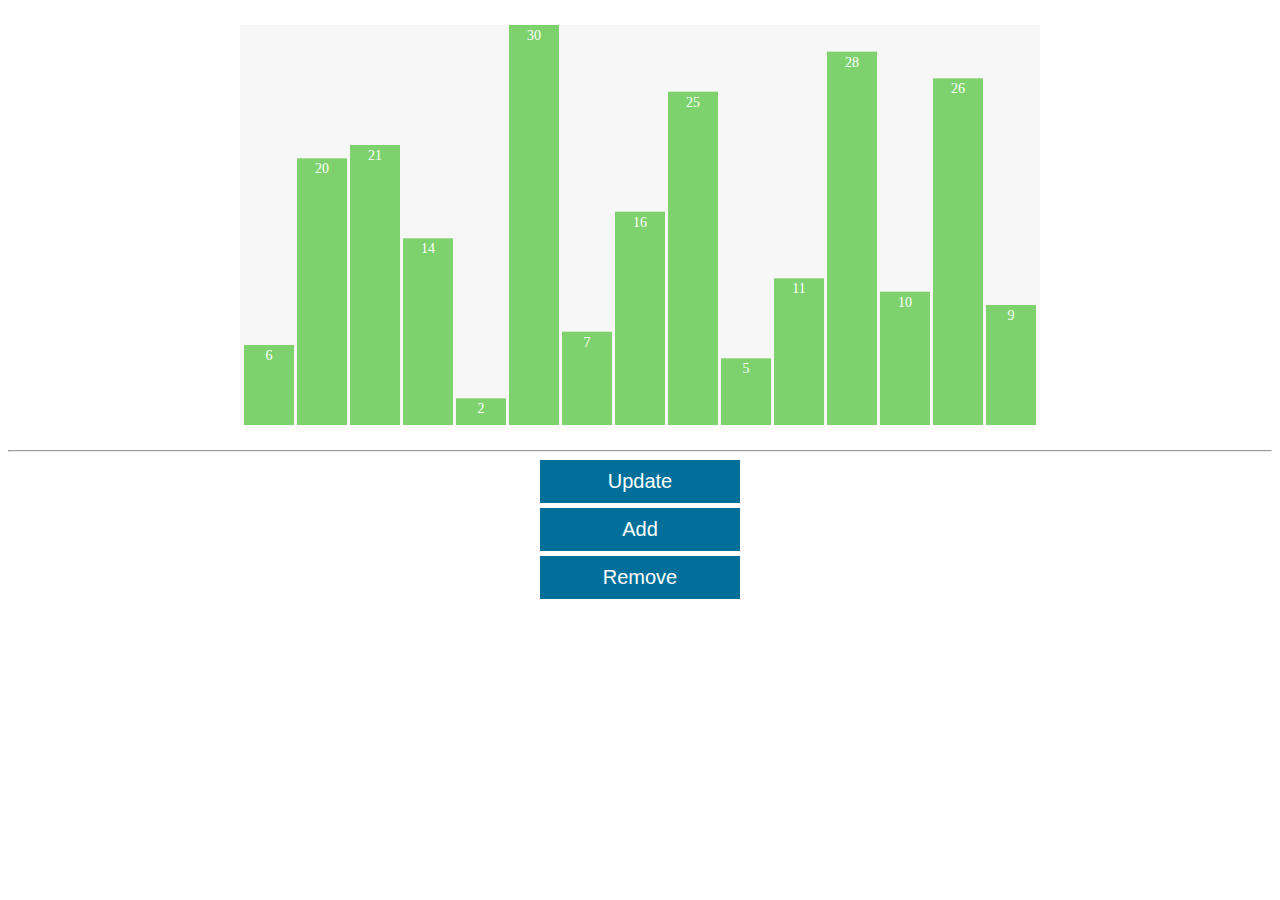
<file: bar-chart-2.0/index.html>
<!doctype html>
<html lang="en">
<head>
    <meta charset="UTF-8">
    <title>Bar Chart</title>
    <link rel="stylesheet" type="text/css" href="style.css">
</head>
<body>
<div id="chart">
</div>
<hr>
<button type="button" class="update">Update</button>
<button type="button" class="add">Add</button>
<button type="button" class="remove">Remove</button>

<script src="d3/d3.js"></script>
<script src="app.js"></script>
</body>
</html>
</file>
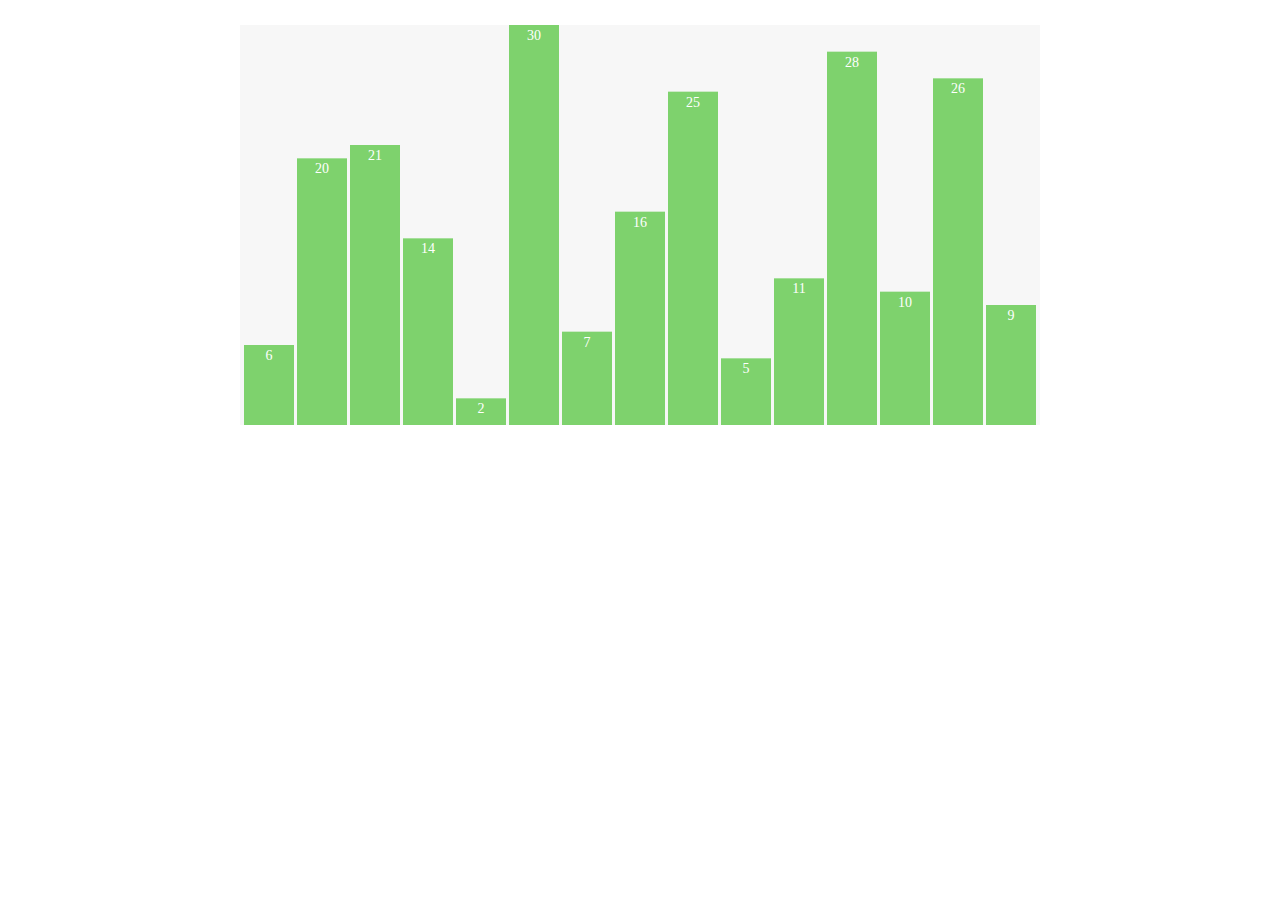
<file: bar-chart-3.0/index.html>
<!doctype html>
<html lang="en">
<head>
    <meta charset="UTF-8">
    <title>Bar Chart</title>
    <link rel="stylesheet" type="text/css" href="style.css">
</head>
<body>
<div id="chart">
</div>

<script src="d3/d3.js"></script>
<script src="app.js"></script>
</body>
</html>
</file>
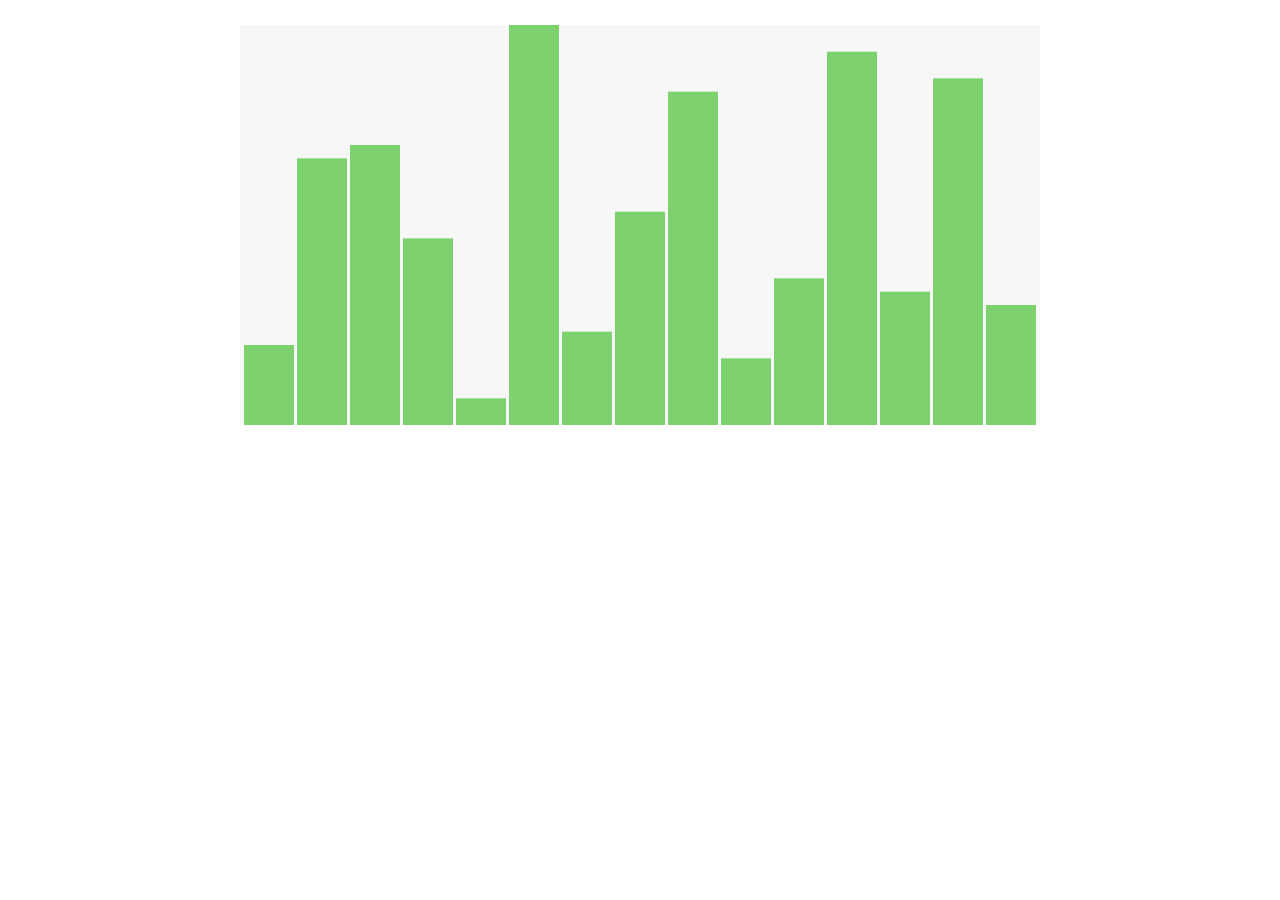
<file: bar-chart-tooltip/index.html>
<!doctype html>
<html lang="en">
<head>
    <meta charset="UTF-8">
    <title>Bar Chart</title>
    <link rel="stylesheet" type="text/css" href="style.css">
</head>
<body>
<div id="chart">
    <div id="tooltip"></div>
</div>

<script src="d3/d3.js"></script>
<script src="app.js"></script>
</body>
</html>
</file>
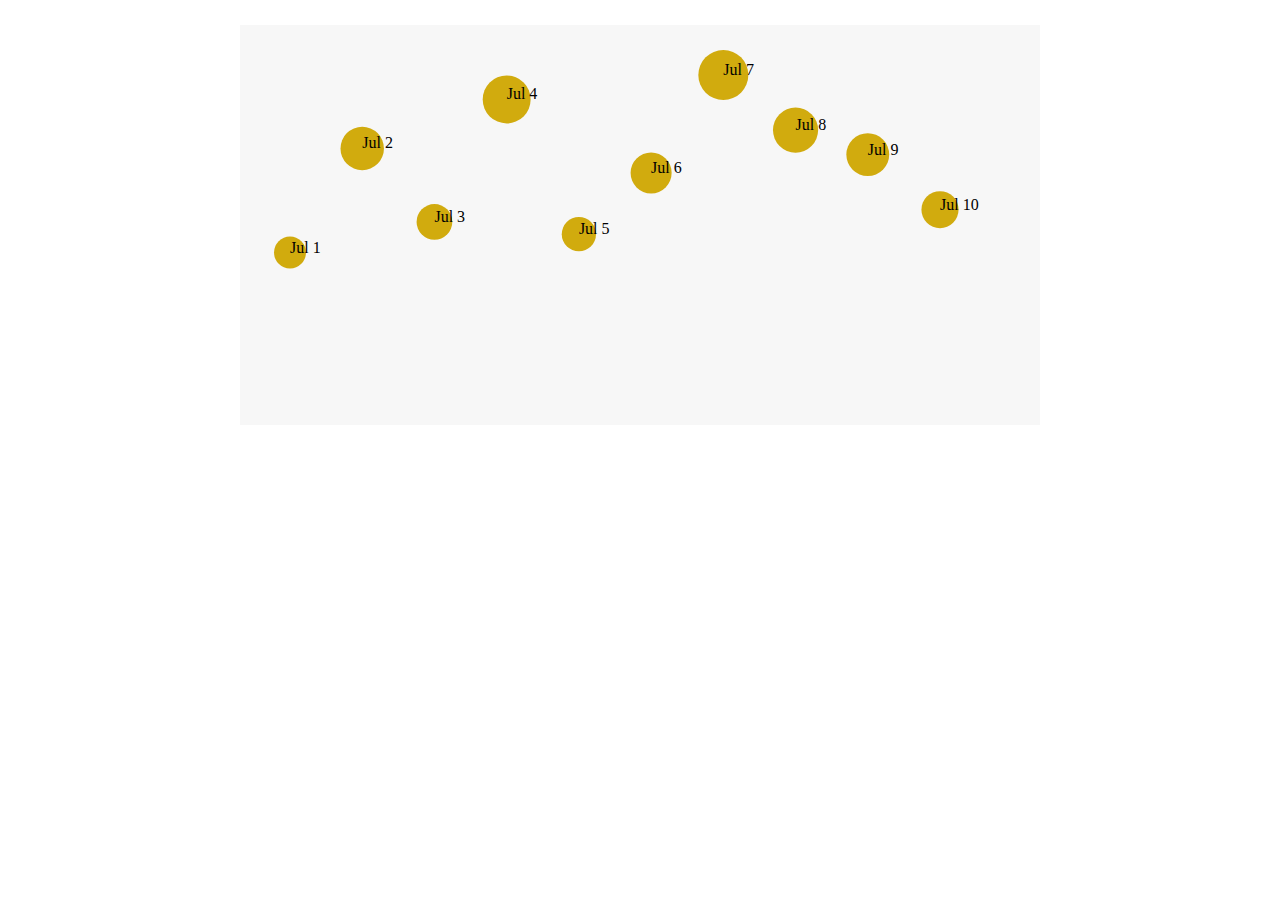
<file: date-scatter-plot/index.html>
<!doctype html>
<html lang="en">
<head>
    <meta charset="UTF-8">
    <title>Scatter Plot</title>
    <link rel="stylesheet" type="text/css" href="style.css">
</head>
<body>
<div id="chart">
</div>

<script src="d3/d3.js"></script>
<script src="app.js"></script>
</body>
</html>
</file>
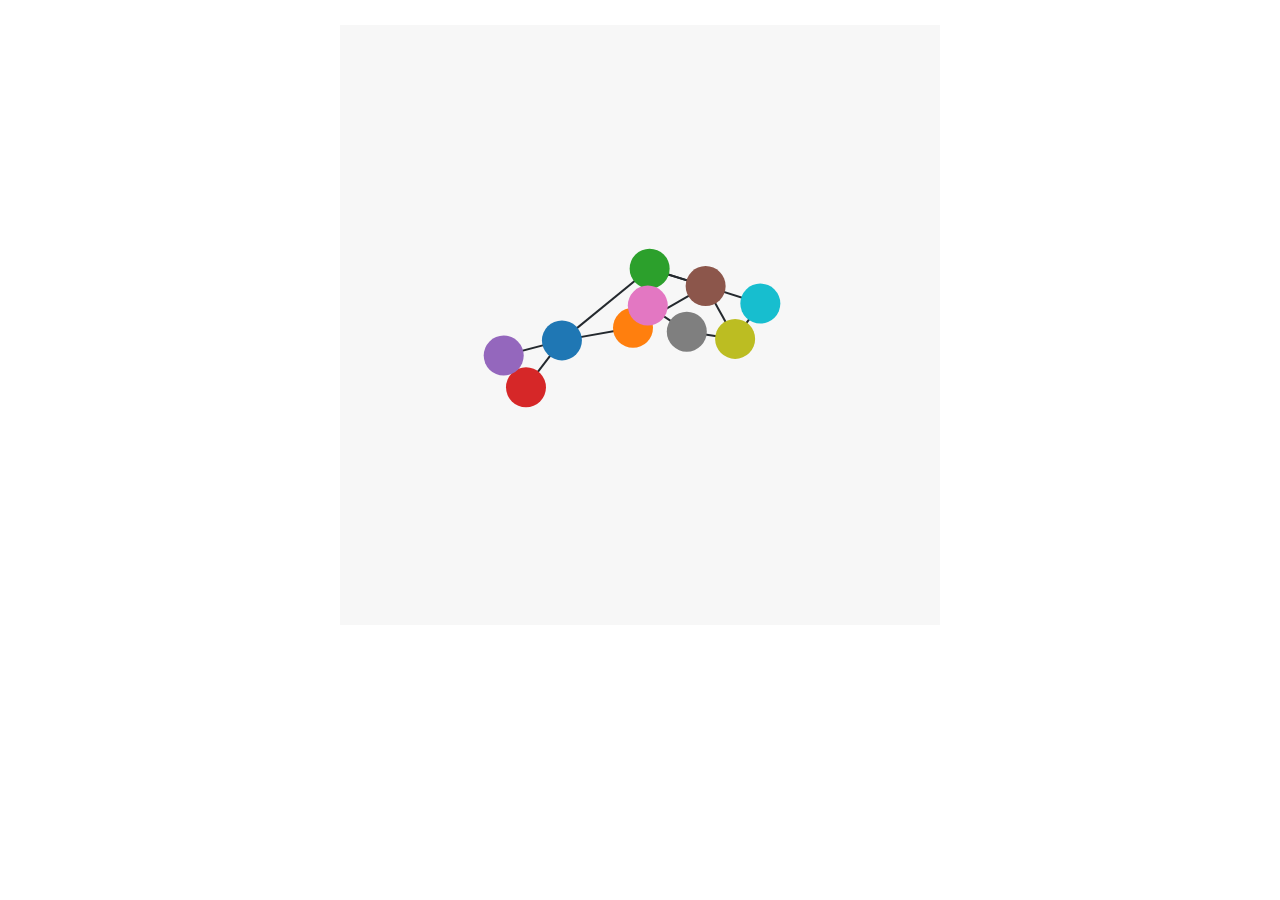
<file: force-layout/index.html>
<!doctype html>
<html lang="en">
<head>
    <meta charset="UTF-8">
    <title>D3 Force Layout</title>
    <link rel="stylesheet" type="text/css" href="style.css">
</head>
<body>
<div id="chart">
</div>

<script src="d3/d3.js"></script>
<script src="app.js"></script>
</body>
</html>
</file>
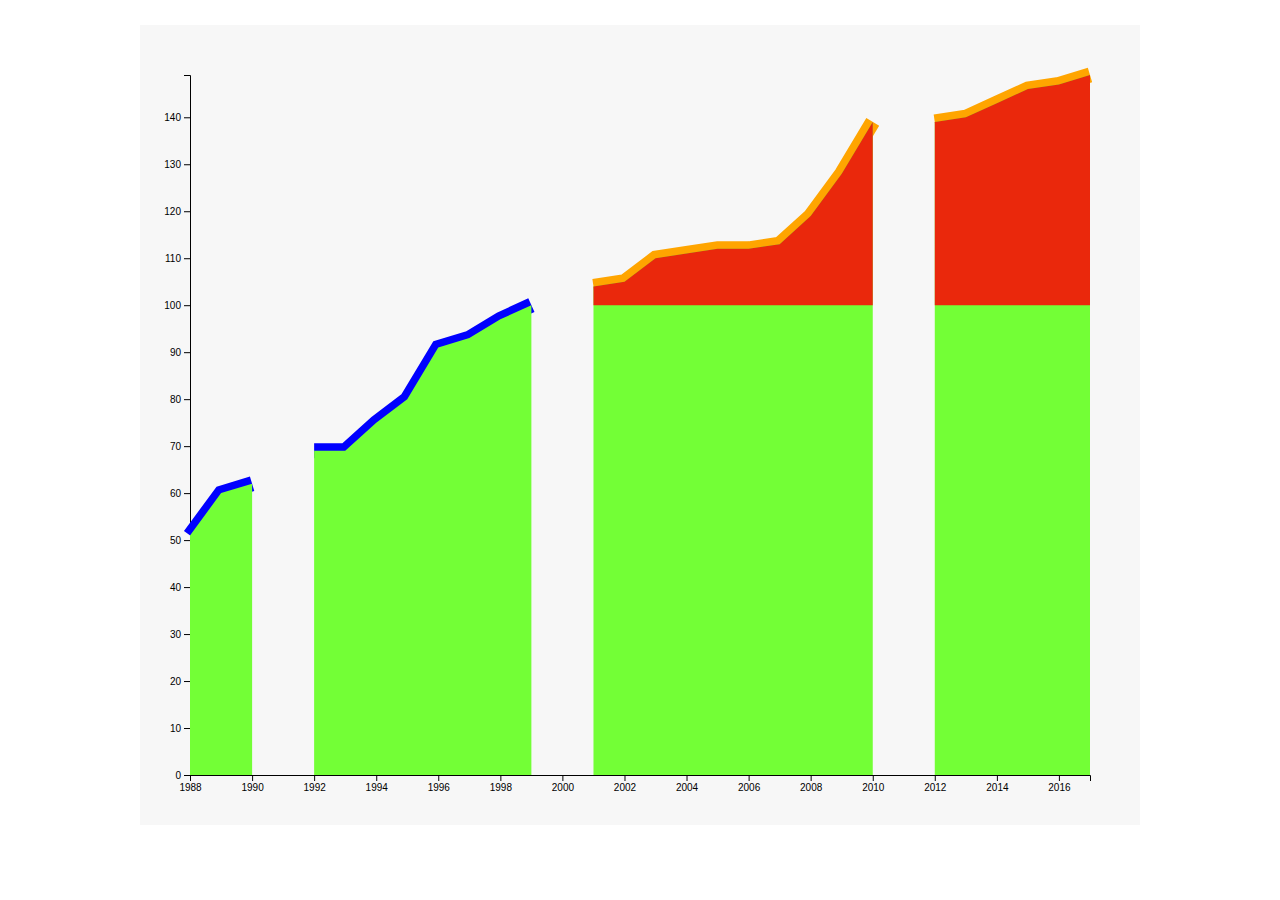
<file: line-chart/index.html>
<!doctype html>
<html lang="en">
<head>
    <meta charset="UTF-8">
    <title>D3 Line Chart</title>
    <link rel="stylesheet" type="text/css" href="style.css">
</head>
<body>
<div id="chart">
</div>

<script src="d3/d3.js"></script>
<script src="app.js"></script>
</body>
</html>
</file>
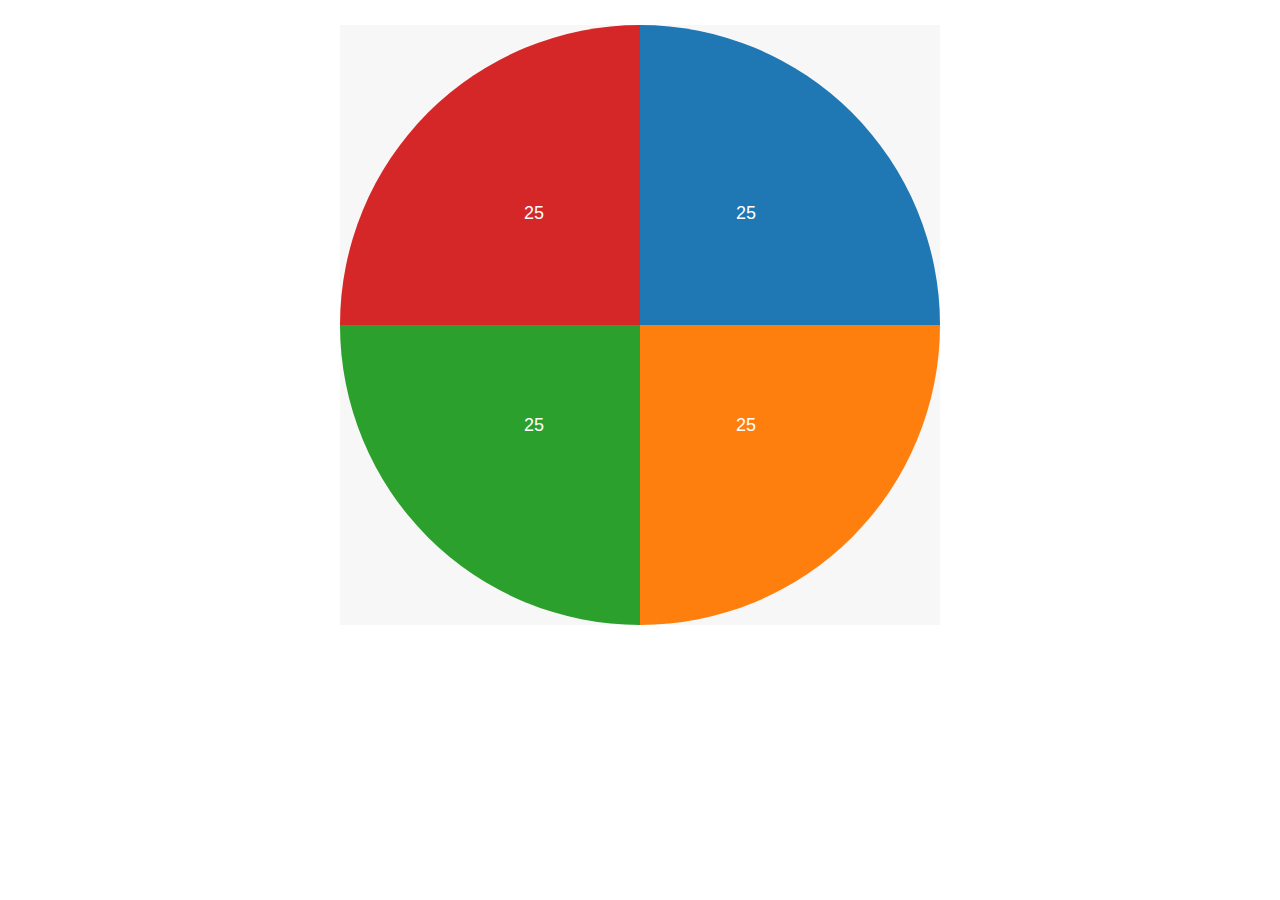
<file: pie-chart/index.html>
<!doctype html>
<html lang="en">
<head>
    <meta charset="UTF-8">
    <title>D3 Pie Chart</title>
    <link rel="stylesheet" type="text/css" href="style.css">
</head>
<body>
<div id="chart">
</div>

<script src="d3/d3.js"></script>
<script src="app.js"></script>
</body>
</html>
</file>
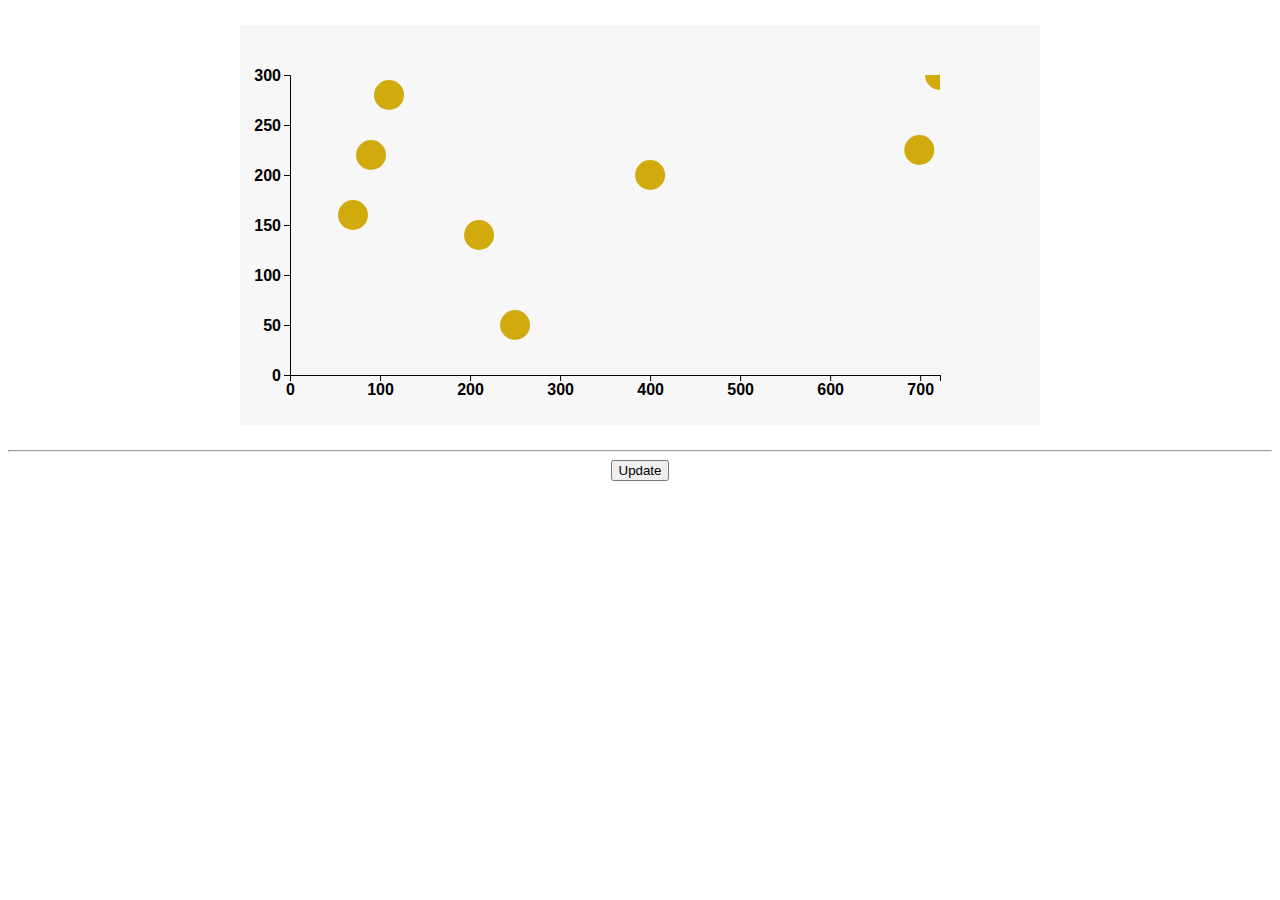
<file: scatter-plot-2.0/index.html>
<!doctype html>
<html lang="en">
<head>
    <meta charset="UTF-8">
    <title>Scatter Plot</title>
    <link rel="stylesheet" type="text/css" href="style.css">
</head>
<body>
<div id="chart"></div>
<hr>
<button>Update</button>

<script src="d3/d3.js"></script>
<script src="app.js"></script>
</body>
</html>
</file>
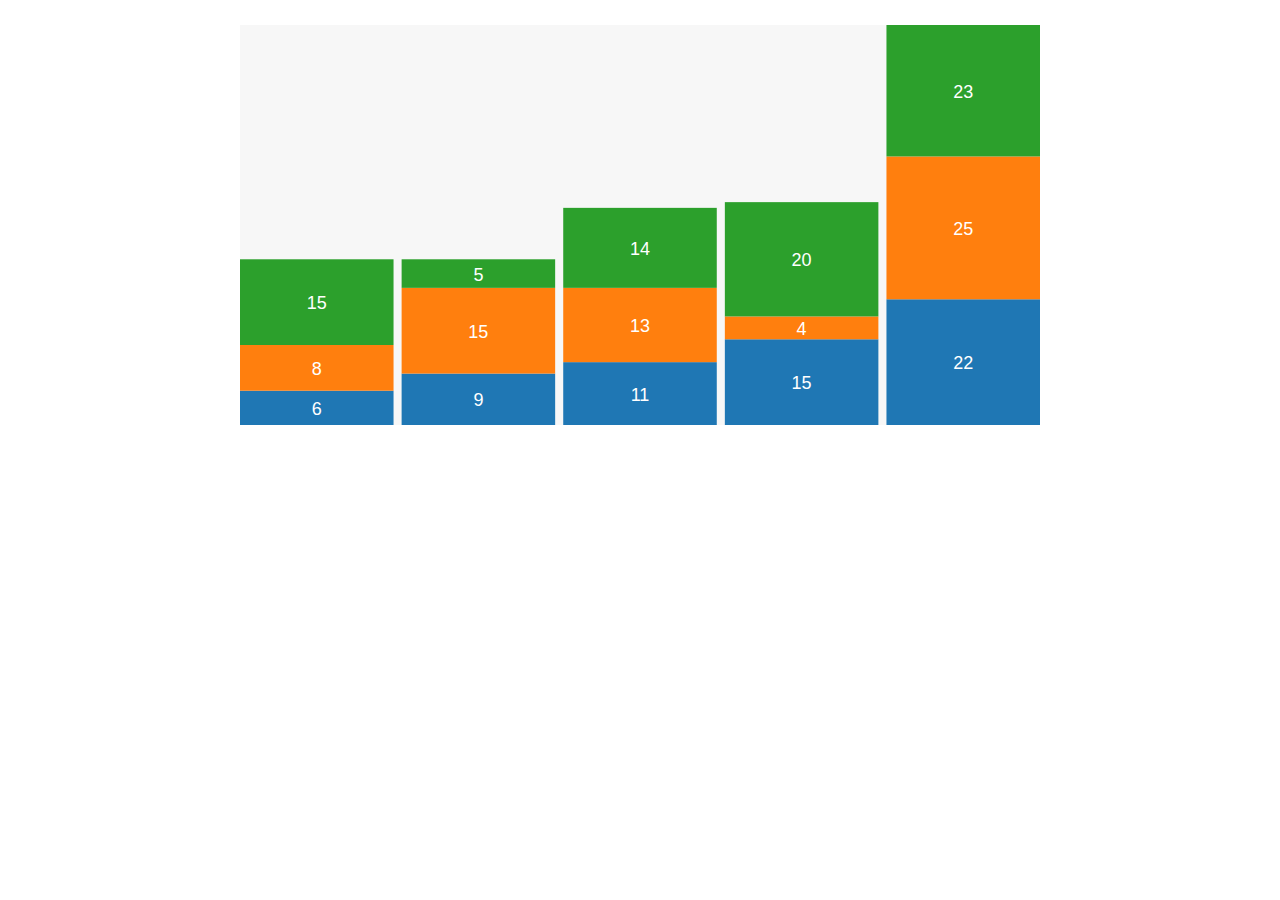
<file: stacked-bar-chart/index.html>
<!doctype html>
<html lang="en">
<head>
    <meta charset="UTF-8">
    <title>D3 Stacked Bar Chart</title>
    <link rel="stylesheet" type="text/css" href="style.css">
</head>
<body>
<div id="chart">
</div>

<script src="d3/d3.js"></script>
<script src="app.js"></script>
</body>
</html>
</file>
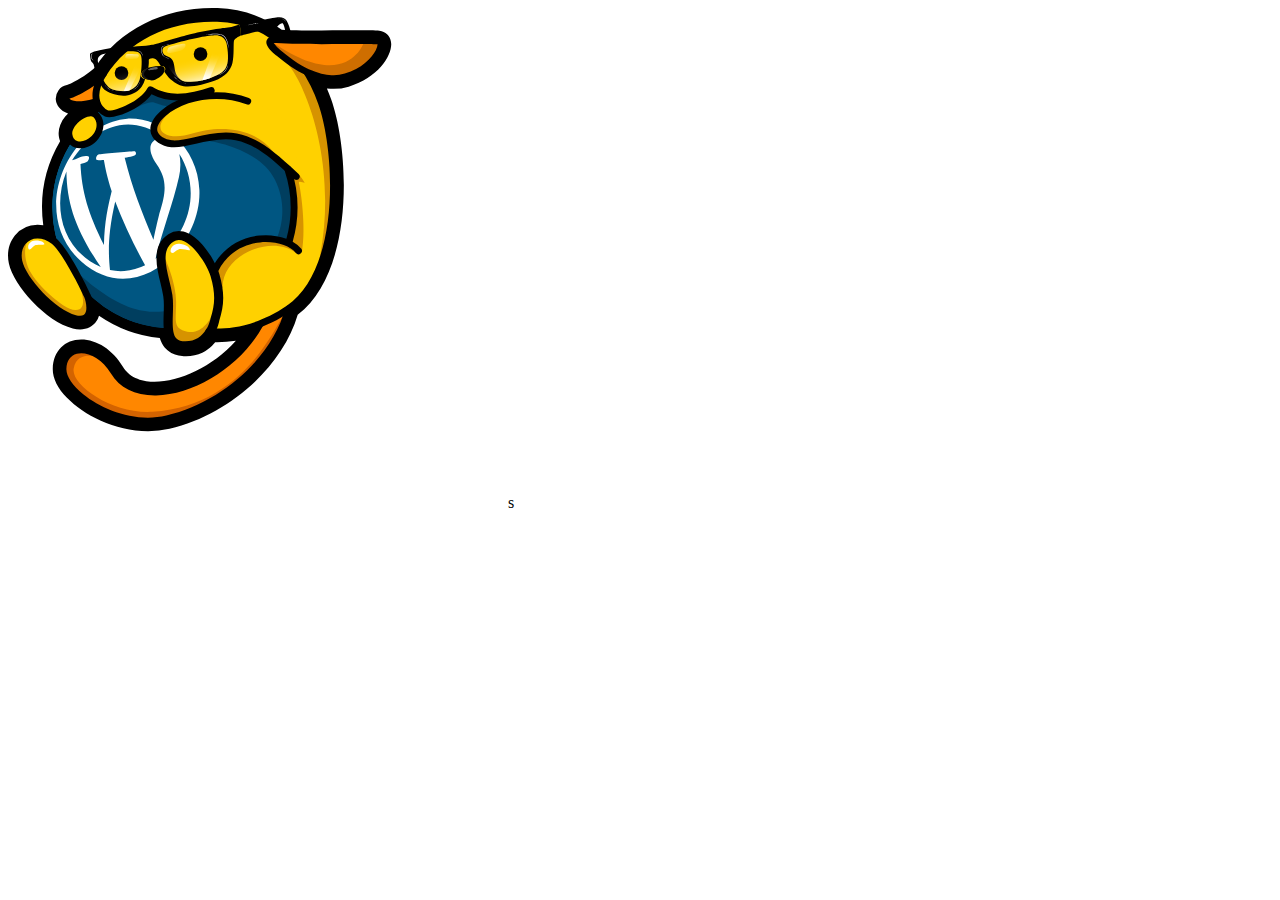
<file: svg-examples/index.html>
<!doctype html>
<html lang="en">
<head>
    <meta charset="UTF-8">
    <title>SVG Examples</title>
</head>
<body>

<svg width="500" height="500">
    <!-- Rectangle -->
    <!-- <rect width="100" height="100"
          fill="#aabb22"
          stroke="#11aacc" stroke-width="10"
          x="5" y="5">
    </rect> -->

    <!-- Circles,ellipses, lines -->
    <!-- <circle r="100"
            cx="105" cy="105"
            fill="#aabb22"
            stroke="#bbbaaa" stroke-width="10">
    </circle>
    <ellipse rx="200" ry="100"
        cx="205" cy="105"
        fill="#3322bb"
        stroke="#aaf2bb" stroke-width="10">
    </ellipse>
    <line x1="25" y1="25"
          x2="200" y2="200"
          stroke="#44f2fb" stroke-width="10">
    </line> -->

    <!-- Polygons and Polylines -->
    <!-- <polygon points="150,10 450,300 90,300 330,25"
             fill="#336633"
             stroke="#144223" stroke-width="10">
    </polygon>
    <polyline points="150,10 450,300 90,300 330,25"
              fill="none"
              stroke="#111111" stroke-width="10">
    </polyline> -->

    <!-- Paths -->
    <!-- <path d="M100,100 L250,100 L300,300"
          fill="none" stroke="#000" stroke-width="10">
    </path>
    <path d="m100,100 l250,100 l300,300"
          fill="none" stroke="#aaa" stroke-width="10">
    </path> -->

    <!-- Visualising Quadratic curve -->
    <!-- <path d="M10,10 L250,100 L300,300 Q200,400 100,200"
          fill="none" stroke="#000" stroke-width="10">
    </path>
    <circle r="15" cx="200" cy="400"
            fill="none"
            stroke="#cc123a" stroke-width="5">
    </circle>
    <circle r="15" cx="100" cy="200"
            fill="none"
            stroke="#cc123a" stroke-width="5">
    </circle>
    <circle r="15" cx="300" cy="300"
            fill="none"
            stroke="#cc123a" stroke-width="5">
    </circle>
    <polyline points="300,300 200,400 100,200"
              fill="none"
              stroke="#aaaa11" stroke-width="8"></polyline>
    <line x1="100" y1="200" x2="300" y2="300"
          stroke="#cccc11" stroke-width="8">
    </line> -->

    <!-- Text -->
    <!-- <a xlink:href="https://google.com" target="_blank">
        <text x="100" y="100" fill="red" font-size="30">
            Some Text
            <tspan x="130" y="130">Some Text</tspan>
        </text>
    </a> -->

    <!-- Definitions and Groups -->
    <!-- <defs>
        <g id="square">
            <rect width="100" height="100"></rect>
            <rect width="100" height="100"
                  x="100" y="0" fill="blue"></rect>
        </g>
    </defs>

    <use xlink:href="#square" x="100" y="100"></use>
    <use xlink:href="#square" x="250" y="400"></use> -->

    <!-- Text Paths -->
    <!-- <defs>
        <path id="custom_text_path" d="M50,50 Q50,200 200,150"></path>
    </defs>

    <text x="200" y="100" fill="#111" font-size="30">
        Hello World!
        <textPath xlink:href="#custom_text_path">
            Hello World!
        </textPath>
    </text> -->

    <!-- Clip Paths -->
    <!-- <defs>
        <clipPath id="custom_clip_path">
            <rect x="250" y="250" width="200" height="200"></rect>
            <circle r="50" cx="200" cy="200"></circle>
        </clipPath>
    </defs>

    <circle r="200" cx="250" cy="250"
            fill="blue" clip-path="url(#custom_clip_path)"></circle>

    <rect x="250" y="250" width="200" height="200"
          fill="none" stroke="red" stroke-width="5"></rect>
    <circle r="50" cx="200" cy="200"
            fill="none" stroke="red" stroke-width="5"></circle>
    <circle r="200" cx="250" cy="250"
            fill="none" stroke="green" stroke-width="5"></circle> -->

    <!-- Wapuu -->
    <defs>
        <style>
            .cls-1 {
                isolation: isolate;
            }

            .cls-10, .cls-11, .cls-12, .cls-13, .cls-14, .cls-15, .cls-16, .cls-17, .cls-18, .cls-19, .cls-2, .cls-3, .cls-4, .cls-5, .cls-6, .cls-7, .cls-8, .cls-9 {
                fill-rule: evenodd;
            }

            .cls-3 {
                fill: #00709b;
            }

            .cls-4 {
                fill: #005682;
            }

            .cls-5 {
                fill: #003e5f;
            }

            .cls-6 {
                fill: #fff;
            }

            .cls-7 {
                fill: #ff8700;
            }

            .cls-8 {
                fill: #d36300;
            }

            .cls-9 {
                fill: #ce6e00;
            }

            .cls-10 {
                fill: #ffd100;
            }

            .cls-11 {
                fill: #d69300;
            }

            .cls-12 {
                fill: #1a1a1a;
            }

            .cls-13, .cls-15, .cls-16, .cls-17, .cls-18, .cls-19 {
                mix-blend-mode: screen;
            }

            .cls-13 {
                fill: url(#New_Gradient_Swatch_1);
            }

            .cls-14 {
                fill: #666;
            }

            .cls-15 {
                fill: url(#New_Gradient_Swatch_1-2);
            }

            .cls-16 {
                fill: url(#New_Gradient_Swatch_1-3);
            }

            .cls-17 {
                fill: url(#New_Gradient_Swatch_1-4);
            }

            .cls-18 {
                fill: url(#New_Gradient_Swatch_1-5);
            }

            .cls-19 {
                fill: url(#linear-gradient);
            }
        </style>
        <linearGradient id="New_Gradient_Swatch_1" x1="180.96" y1="55.75" x2="186.3" y2="69.58"
                        gradientUnits="userSpaceOnUse">
            <stop offset="0" stop-color="#fff"/>
            <stop offset="1" stop-color="#231f20" stop-opacity="0"/>
        </linearGradient>
        <linearGradient id="New_Gradient_Swatch_1-2" x1="132.07" y1="107.47" x2="145.24" y2="80.13"
                        xlink:href="#New_Gradient_Swatch_1"/>
        <linearGradient id="New_Gradient_Swatch_1-3" x1="139.12" y1="66.2" x2="139.45" y2="76.04"
                        xlink:href="#New_Gradient_Swatch_1"/>
        <linearGradient id="New_Gradient_Swatch_1-4" x1="214.5" y1="93.86" x2="223.67" y2="68.36"
                        xlink:href="#New_Gradient_Swatch_1"/>
        <linearGradient id="New_Gradient_Swatch_1-5" x1="210.59" y1="99.47" x2="204.25" y2="72.47"
                        xlink:href="#New_Gradient_Swatch_1"/>
        <linearGradient id="linear-gradient" x1="135.92" y1="112.83" x2="129.59" y2="85.83"
                        xlink:href="#New_Gradient_Swatch_1"/>
    </defs>
    <g class="cls-1">
        <g id="Layer_1" data-name="Layer 1">
            <path class="cls-2"
                  d="M388.87,45.66c-2.37-.59-6.23-.87-21.78-.87-5,0-10.73,0-16.8.06-6.85,0-14.16.07-21.46.07-11.73,0-28.16-.08-39.85-.75-18.72-13.61-40.3-20.88-64.17-21.6C173.07,21,127.28,43.34,102.48,81.78c-8.38,8-24.15,16.83-28.41,17.78a13.69,13.69,0,0,0-11,14.88c.56,5.07,4.17,10.77,12.21,13.42-.93.91-1.81,1.87-2.64,2.87-5.45,6.57-7.73,14-6.42,21a25.09,25.09,0,0,0,1.1,4A131.13,131.13,0,0,0,50.5,239.7a32.61,32.61,0,0,0-5.58-.49,29.22,29.22,0,0,0-22.81,10.67c-6.1,7.49-8.24,17.51-6,28.22C20.59,299.91,53.63,336.68,80,343a31.94,31.94,0,0,0,7.36.94c7,0,12.87-3,16.4-8.36a20.86,20.86,0,0,0,2.49-5.4A129.79,129.79,0,0,0,167,352.49c4.77,15.56,17.58,18.16,25.57,18.16a37.64,37.64,0,0,0,29.88-13.93l2,0a122.43,122.43,0,0,0,18.66-1.47c-23.18,26-56.66,41-81.32,41h0c-10.39,0-24.35-2.65-31.85-15.27-9.93-16.7-25.84-27.07-41.52-27.07C72,353.92,60.51,365.55,60,382.85c-.31,9.37,4.61,19.56,14.2,29.47,16.13,16.66,47.42,33.48,81,33.48a94,94,0,0,0,21.58-2.47c59.43-14.07,112.67-61.66,128.16-114,56.72-43.33,52.23-162.47,33.43-215.59q-2-5.53-4.22-10.82a59.35,59.35,0,0,0,6.78.4,52.35,52.35,0,0,0,15-2.17c29.48-8.84,42.81-30.73,42.53-42.74C398.26,52.09,394.52,47.08,388.87,45.66Z"
                  transform="translate(-15.23 -22.48)"/>
            <path class="cls-3"
                  d="M143.17,118.51l-.51,0c-9.8,6.4-21.56,10.22-26.3,10a10.66,10.66,0,0,1-7.32-3.59,22.89,22.89,0,0,0-4.48,3c-9.06,7.91-17.34,16.31-24.13,26.29A120.78,120.78,0,0,0,75,281.05,93.46,93.46,0,0,0,233.24,213.7C233.24,162.59,194.09,119.33,143.17,118.51Z"
                  transform="translate(-15.23 -22.48)"/>
            <path class="cls-4"
                  d="M295.09,183.84c-27.66-49.95-64.77-66.09-97.63-73.71-23.81,2.36-33.58-2.14-37.49-6.85l-3-.57c-5.27,15.34-32.69,26.19-40.57,25.8a10.9,10.9,0,0,1-7.8-4.11c-29.28,22.06-49,58.19-49,97.67a120.85,120.85,0,0,0,115.5,120.72s26-21.37,45.84-56.69c10.34-26.71,45.66-40.49,75.35-29.51a120.79,120.79,0,0,0,5-34.52C301.25,208.7,301.22,194.92,295.09,183.84Z"
                  transform="translate(-15.23 -22.48)"/>
            <path class="cls-5"
                  d="M82.31,292.64a120.7,120.7,0,0,0,92.75,50.14s1.72-1.42,4.62-4.12l-1.18-14.17s-19.38,5.57-42.67-3.09-47.08-30.57-47.08-30.57l-5.69-.35Z"
                  transform="translate(-15.23 -22.48)"/>
            <path class="cls-5"
                  d="M295.09,183.84c-27.66-49.95-64.77-66.09-97.63-73.71-23.81,2.36-33.58-2.14-37.49-6.85l-3-.57c-2.05,6-7.48,11.29-13.8,15.5l0,.3,1.8,2.78s9.41-4.61,13.95-4.61,5.43,2.52,20.14,5,37.6,33.85,37.6,33.85,49.11,6.95,65.13,37.87,2.34,59.32,2.34,59.32l.18.82a60.86,60.86,0,0,1,11.95,3.07,120.79,120.79,0,0,0,5-34.52C301.25,208.7,301.22,194.92,295.09,183.84Z"
                  transform="translate(-15.23 -22.48)"/>
            <path class="cls-6"
                  d="M134.5,133.13c-60.1,5-99.14,95.53-46,142.93,53.88,48,120.44-14,118.14-71.62-1.78-44.65-38.75-72.92-72.17-71.31Zm-55.2,41.61c18.29-28.16,53.27-51.05,91.66-22.93-.26,0-24.61,1.11-6.91,27.29,9.57,14.15,10.18,25.5,2.61,48.59-2.73,11.38-3.56,14.82-6,26.53-11.68-27.91-21.21-51.68-28.74-82.08,6.62-1,14.12-2.07,10.27-6.33-.48-.53-35.35,2.92-35.68,3-2.68.46-3.15,3.61-3.15,3.64-.28,2.49.18,2.46,7.73,2,2,10.73,2.9,15.63,7.82,31.29-3.56,14.78-7.24,30.06-7.74,53.74-15.89-31.62-22.25-53.59-23.46-81,2.26-1.37,5.27-.83,7.26-2.87,1.36-1.39,2-4.53.33-4.9-6-1.29-10.6,3-16,4.09Zm83.51,98.6c6.42-27.7,17.11-54.18,23.4-81.93a55.46,55.46,0,0,0,.37-23c18.73,29.25,16.57,74.69-23.77,104.94ZM108,281.55c-40.52-18.42-48-62.06-34.36-95.66.52,33.25,9.83,59.18,34.36,95.66Zm23.75,3.91a50.74,50.74,0,0,1-14.54-1c-1.55-15.47-2.55-34.8,5.25-68.5a491.16,491.16,0,0,0,29.87,63.72A58,58,0,0,1,131.7,285.46Z"
                  transform="translate(-15.23 -22.48)"/>
            <path class="cls-7"
                  d="M267.06,339.11c-32.68,60-120.31,90.2-145.92,47.12-16.72-28.12-50.07-29.58-50.92-3-.76,23.56,54.43,61.93,104.12,50.16,57.76-13.68,108.68-60.8,121.61-110.2l-28.88,16Zm16.72-285c-13.66-1.1-3,9.12,1.52,12.92s37.24,33.44,67.64,24.32,39.52-34.2,33.44-35.72-74.48.76-102.6-1.52ZM102.13,116.42c-29.64,8.36-32.68-5.32-25.84-6.84s25.08-12.16,34.2-21.28Z"
                  transform="translate(-15.23 -22.48)"/>
            <path class="cls-8"
                  d="M102.13,367.74c-15.36-7.82-31.33-2.81-31.92,15.45-.76,23.56,54.43,61.93,104.12,50.16,52.42-12.42,99.2-52.36,117.06-96.57l-1.48-5.71c-11.37,18.72-44.33,89.88-130.29,95.16-39.82,2.44-81.43-26.6-78.75-43.09s19.72-12.4,19.72-12.4Z"
                  transform="translate(-15.23 -22.48)"/>
            <path class="cls-9"
                  d="M370.38,55.06v3.42s-17.35,48.43-89.46-1c-1.18-.81-2.3-1.56-3.38-2.27-2.33,2.64,4.38,9,7.76,11.81,4.56,3.8,37.24,33.44,67.64,24.32s39.52-34.2,33.44-35.72C384.77,55.22,378.81,55.08,370.38,55.06Z"
                  transform="translate(-15.23 -22.48)"/>
            <path class="cls-10"
                  d="M328.62,117.18a157.57,157.57,0,0,0-14.75-30.92c-14.75-7-26-17.13-28.57-19.24-4.56-3.8-15.18-14-1.52-12.92l1.49.11a103.09,103.09,0,0,0-60.78-21.39c-50.16-1.52-92,20.52-114,55.48-14.87,23.58-3.8,36.48,3,39.52s35.72-8.36,44.08-23.56c19.76,12.16,37.64,8.15,56.65,2.07l27,5.36h0l.58.17c-1.2-.24-2.4-.45-3.61-.64-.8-.13-1.61-.24-2.42-.34l-.37-.06.06,0a94,94,0,0,0-12-.75c26.74,5.75,93.09,27,71.58,73.72-.15.22.68,1.21.81,1.86a241,241,0,0,1,5.22,33.08c.1,1.4.09,3.2.09,4.63,0,4.1-.24,6.53-.52,10A91.76,91.76,0,0,1,296,256.54c11.17,8.94,20.92,22.28,22.54,41.95C349.4,247.89,343.23,158.48,328.62,117.18Z"
                  transform="translate(-15.23 -22.48)"/>
            <path class="cls-11"
                  d="M297.83,194.67a216.56,216.56,0,0,1,3.34,24.09c.1,1.4.09,3.2.09,4.63,0,4.1-.24,6.53-.52,10A91.76,91.76,0,0,1,296,256.54q1.16.93,2.3,1.93l10.89,7.35c4.31-23.26-1.11-61.08-3-67.8-1.11-4,6.39.62,5.57-1.13a73.68,73.68,0,0,0-5-7.13l-4.67-1.63Z"
                  transform="translate(-15.23 -22.48)"/>
            <path class="cls-11"
                  d="M328.62,117.18a157.57,157.57,0,0,0-14.75-30.92,105.89,105.89,0,0,1-11-6.1l-8.57-4.4-4.07-.33c9.06-1.8,58.32,84.41,36.78,196.49,1.1,3.79-8.78,22.15-8.41,26.56C349.4,247.89,343.23,158.48,328.62,117.18Z"
                  transform="translate(-15.23 -22.48)"/>
            <path class="cls-10"
                  d="M61.09,255.5C42.53,241.23,21.57,254,26.13,276c3.75,18.11,34.35,51.75,56.24,57,19,4.56,15.16-15.94,12.16-22.8C89.21,298.07,71,263.11,61.09,255.5Z"
                  transform="translate(-15.23 -22.48)"/>
            <path class="cls-11"
                  d="M34,252.77c-6.39,4.37-10,12.75-7.84,23.26,3.75,18.11,34.36,51.75,56.24,57,19,4.56,15.16-15.94,12.16-22.8-.71-1.63-1.66-3.67-2.79-6l-3.5.62s7.27,20.28-5.71,19.66-41.79-28.27-47.42-43.09-1-24.43-1-24.43Z"
                  transform="translate(-15.23 -22.48)"/>
            <path class="cls-10"
                  d="M294.89,256.27c-22.56-12-62,2.62-73.95,29.74-6.06-15.42-26-44.73-42.81-33.55-18.24,12.16-6.08,38-3,57.76s-7.6,50.16,17.48,50.16c13.09,0,20.58-7.25,24.76-14.17,18.63,1.4,48.44-2.3,78.6-23.07,13.12-9,22.82-22.54,29.78-38.54C315,269.43,295.55,256.7,294.89,256.27Z"
                  transform="translate(-15.23 -22.48)"/>
            <path class="cls-11"
                  d="M168.4,275.79c.69,11.16,5,23.7,6.69,34.44,3,19.76-7.6,50.16,17.48,50.16,12.84,0,20.3-7,24.52-13.78l.77-14.2s-8.55,16.78-23.39,13.73-11.06-11.06-11.13-29.89-10.44-42-10.44-42l-3,.12Z"
                  transform="translate(-15.23 -22.48)"/>
            <path class="cls-11"
                  d="M265.71,253.08a67.94,67.94,0,0,0-18.43,6.42c-13.12,8-23.14,20.68-23.6,21.27l0,0-.83,12.25,7,10c-1.35-34.21,49.45-54.33,73.28-35.6l.35-4c-1.21-1.32-2.46-2.57-3.74-3.76a100.11,100.11,0,0,0-31.13-6.63A25.44,25.44,0,0,0,265.71,253.08Z"
                  transform="translate(-15.23 -22.48)"/>
            <path class="cls-10" d="M100.61,127.82c-7.6-3-26.6,9.88-24.32,22s16,12.16,25.08,3S108,130.76,100.61,127.82Z"
                  transform="translate(-15.23 -22.48)"/>
            <path class="cls-10"
                  d="M241.27,111.69l.58.17c-26.11-5.35-55.1,1.68-71.32,16-19,16.72-6.08,28.88,8.36,30.4s42.56-11.4,64.61-6.84S272.3,164,295.86,185.3l.13.53C329.43,141,274.1,119.92,241.27,111.69Z"
                  transform="translate(-15.23 -22.48)"/>
            <path class="cls-11"
                  d="M186.86,117.62a63.87,63.87,0,0,0-16.33,10.2c-19,16.72-6.08,28.88,8.36,30.4s42.56-11.4,64.61-6.84C261.11,155,269,160.92,283.43,174c.15-2.33-.75-4.9-3-7.78-21.89-27.88-59.86-25-80.06-18.4-26.47,8.64-45-2.85-23-21l14.11-9.9Z"
                  transform="translate(-15.23 -22.48)"/>
            <path class="cls-2"
                  d="M319.32,88.63a92.93,92.93,0,0,1-11.63-5.57,150.38,150.38,0,0,1,17.71,35.26c17.42,49.23,22.13,165.15-31.39,202-34,23.42-65.57,23.46-77.56,22.4a3.42,3.42,0,1,0-.6,6.81c2.23.2,5.1.36,8.52.36,16,0,44-3.59,73.53-23.94,32.19-22.17,42.35-67.35,45.21-101.34,3.6-42.87-3.05-85.43-11.25-108.58a164.51,164.51,0,0,0-12.53-27.41Zm-99.86,19.65c-20.11,6.43-41.32,10.86-60.71.57-10.79,15-38.18,25.84-46.6,22.1a21.82,21.82,0,0,1-11.36-13.55c-1.88-6.19-2.23-16.58,6.81-30.92,23.48-37.25,67.21-58.6,117-57.08a106.84,106.84,0,0,1,66.59,25.15c-2.68-.13-5.18-.27-7.41-.46a15,15,0,0,0-4.31.14,100.18,100.18,0,0,0-55.08-18c-47.34-1.43-88.83,18.71-111,53.89-6.06,9.62-8.16,18.36-6.05,25.28a15,15,0,0,0,7.59,9.29c4.31,1.92,31.73-7.6,39.69-22.08a3.42,3.42,0,0,1,4.79-1.26c18.7,11.51,39.73,6.25,58,.41a3.42,3.42,0,0,1,2.08,6.52Z"
                  transform="translate(-15.23 -22.48)"/>
            <path class="cls-2"
                  d="M155.35,438.92c-26.6,0-52.69-11.39-69.23-24.91-12.58-10.29-19.63-21.57-19.33-30.94.36-11.26,6-19.12,15.55-21.57,12.09-3.12,30.31,3.78,41.73,23,9.4,15.81,26.48,18.87,39.08,18.6,37.55-.71,80.93-28.92,100.9-65.61a3.42,3.42,0,1,1,6,3.27c-21.05,38.68-67,68.42-106.77,69.18-20.54.34-36.45-7.41-45.09-21.94-9.7-16.31-24.51-22.33-34.14-19.85-6.46,1.67-10.16,7-10.42,15.17-.23,7.12,6.06,16.63,16.82,25.42,19.35,15.82,52.55,28.54,83.1,21.3,56.15-13.3,106.23-58.61,119.08-107.74a3.42,3.42,0,0,1,6.62,1.74c-13.45,51.43-65.66,98.81-124.12,112.67A86.12,86.12,0,0,1,155.35,438.92Z"
                  transform="translate(-15.23 -22.48)"/>
            <path class="cls-2"
                  d="M303.54,194.32a3.41,3.41,0,0,1-2.29-.88l-2.7-2.45c-22.12-20-35.47-32.06-55.74-36.26-12.2-2.52-26.75.71-39.59,3.55-9.73,2.16-18.14,4-24.68,3.34-10-1.06-18-6.34-20.27-13.47-1.6-5-1.16-13.07,10-22.9,20.87-18.37,59.47-24,87.88-12.77a3.42,3.42,0,1,1-2.51,6.36c-26.22-10.35-61.73-5.28-80.85,11.55-6.56,5.77-9.4,11.34-8,15.69s7.24,8,14.47,8.74c5.44.57,13.71-1.26,22.48-3.21,13.51-3,28.83-6.4,42.46-3.58,22.09,4.57,36.75,17.83,58.94,37.89l2.7,2.45a3.42,3.42,0,0,1-2.29,6Z"
                  transform="translate(-15.23 -22.48)"/>
            <path class="cls-2"
                  d="M280.91,57.47a32.73,32.73,0,0,0,6.57,6.92l.88.75C312.13,85.4,330,89.65,340.83,89.65h0A38.75,38.75,0,0,0,352,88.07c16.69-5,26.95-15.36,31-23.36a14.12,14.12,0,0,0,1.81-5.88c-2.27-.23-8.18-.35-17.6-.35-5,0-10.72,0-16.79.06-6.9,0-14.27.07-21.63.07-13.62,0-33.12-.11-45.21-1.09a16.83,16.83,0,0,0-2.58,0Zm59.92,39h0c-12,0-31.56-4.54-56.9-26.15l-.82-.7c-11.21-9.34-9.66-13.6-9.15-15,1-2.69,3.64-4,7.92-4,.66,0,1.38,0,2.18.1,11.85,1,31.16,1.07,44.66,1.07,7.35,0,14.71,0,21.6-.07,6.08,0,11.8-.06,16.83-.06,14.48,0,18.42.25,20.07.67,2.66.66,4.29,3,4.37,6.28.19,8.3-11,28-37.65,36A45.54,45.54,0,0,1,340.83,96.49Z"
                  transform="translate(-15.23 -22.48)"/>
            <path class="cls-2"
                  d="M186,254.54a9.5,9.5,0,0,0-5.39,1.72c-10.77,7.18-8.6,20.17-4,39.17,1.12,4.7,2.29,9.56,3,14.1.91,5.91.69,12.5.48,18.88-.33,9.9-.67,20.14,3.6,24.55,1.87,1.93,4.78,2.87,8.9,2.87,20.85,0,25-21.89,25.15-22.82a4.4,4.4,0,0,1,.14-.59c4.06-12.87,5.26-23.28,0-41.43-3.39-12.19-19.49-36.44-31.79-36.44Zm6.52,110.41c-6.63,0-11.83-1.9-15.45-5.65-7-7.19-6.55-19.4-6.16-31.19.2-6,.4-12.12-.37-17.18-.64-4.17-1.71-8.64-2.84-13.36-4.22-17.64-9-37.64,7.86-48.88A18.57,18.57,0,0,1,186,245.42c19.81,0,37.26,31.21,40.56,43.07,5.86,20.08,4.47,32.27,0,46.39C224.72,345.46,215.22,364.95,192.57,364.95Z"
                  transform="translate(-15.23 -22.48)"/>
            <path class="cls-2"
                  d="M266.61,250.07c-21,2.13-38.28,14.08-47.46,32.81a3.42,3.42,0,1,0,6.14,3c11.12-22.67,31.09-27.91,42-29,14.86-1.49,29.91,3,35.82,10.6a3.42,3.42,0,0,0,5.41-4.18,28.4,28.4,0,0,0-8.6-7.13,124.78,124.78,0,0,0-1.59-73.41,3.42,3.42,0,0,0-6.49,2.16,118,118,0,0,1,1.79,68.34A61.43,61.43,0,0,0,266.61,250.07Z"
                  transform="translate(-15.23 -22.48)"/>
            <path class="cls-2"
                  d="M44.91,252.89a15.4,15.4,0,0,0-12.2,5.63c-3.45,4.24-4.6,10.21-3.24,16.81,3.49,16.84,33.42,49.5,53.69,54.37a18.29,18.29,0,0,0,4.17.56c3.16,0,4.34-1.24,4.95-2.17,2.47-3.79,1.07-12-.89-16.5C85.78,298.77,68,265.13,59,258.22c-4.53-3.49-9.4-5.33-14.09-5.33ZM87.34,337.1h0a25,25,0,0,1-5.77-.75c-23.13-5.55-54.79-40.29-58.79-59.64-1.79-8.65-.14-16.65,4.63-22.51A22.42,22.42,0,0,1,44.91,246c6.21,0,12.53,2.33,18.26,6.74,11.26,8.67,30.36,46.64,34.48,56.06,1.72,3.92,5.12,15.68.35,23C96.44,334.24,93.31,337.1,87.34,337.1Z"
                  transform="translate(-15.23 -22.48)"/>
            <path class="cls-2"
                  d="M98,130.79c-3.68,0-10.41,3.32-14.86,8.67-1.62,2-4.24,5.83-3.5,9.77,1,5.58,4.75,6.75,7.67,6.75,3.84,0,8.19-2.06,11.63-5.5,3.84-3.84,5.56-8.91,4.61-13.56-.59-2.89-2.17-5.11-4.22-5.92a3.72,3.72,0,0,0-1.33-.2Zm-10.69,32h0c-7.45,0-13-4.72-14.39-12.33-.93-5,.83-10.42,5-15.39C83.25,128.64,91.71,124,98,124a10.38,10.38,0,0,1,3.87.69c4.19,1.68,7.32,5.75,8.38,10.9,1.42,6.91-1,14.31-6.47,19.78C99,160.09,93,162.82,87.32,162.82Z"
                  transform="translate(-15.23 -22.48)"/>
            <path class="cls-2"
                  d="M98.45,75.81c-.77-1.17-1.15-5.13-1.23-6.8,0,0-.48-1.36,2.64-2.38s16.25-4.49,26.88-4.85,26.52-1.06,32.48-2.46,26.15-7.54,36.26-10.21,30.51-6.4,37.79-7a48.42,48.42,0,0,0,13.4-3.19,46.56,46.56,0,0,1,1.17,5.76c.24,2.31.35,5.26.35,5.26s-6.17,2.58-6.94,5.1.24,15.26-1.59,22.56-7.13,13.89-18,17.73-26.33,7.91-34.61,4.34S174.84,91,171.56,86.24c2-2.68,1-6.12-3.45-5.65-2.47-4.21-4.31-7.29-7.06-7.7-3.17-.48-4.66.58-4.93,1.2s.26,3-.34,6.42c-.07.38-.12,1.3-.24,1.89-6,2.19-11.5,8.12-3.25,11.38a22.46,22.46,0,0,1-3.28,7.1c-2.68,4.3-8.72,7.94-14.9,9.09s-15.57-1.14-20.79-4.62S106,95.13,103.76,89s-2.41-9.79-3.47-11-1.84-2.22-1.84-2.22Zm40.42-10.1c-5-.34-22.19,1-28.16,2.7-2.17.62-4.89,2.1-5.39,4s-.57,3,1.41,11.37,5,13.61,8.93,17.72,16.22,5.09,21.42,3.12,8.82-5.71,10.32-12.63,2.18-19.11.65-22.41-3.73-3.5-9.18-3.88Zm48.79,28.17c4.55,3.69,16.11,2.61,23.11.72a65.68,65.68,0,0,0,13.8-5.13c6.21-3.31,8.37-5.67,10-11.33s.07-17.41-1.12-21.33A9.94,9.94,0,0,0,226,50.14C223.09,49.4,218,50,206.5,51.9s-31.88,7.9-33.95,8.9-3.65,3-2.39,6.43,4.68,3.06,7.66,5.34,3.54,6.5,4,9.92S183,90.12,187.66,93.88Z"
                  transform="translate(-15.23 -22.48)"/>
            <path class="cls-6"
                  d="M178.33,262.84s2.47-5.88,9.79-4.43,8.76,4.13,9.07,5.88-8-1.65-11.44-.41-5,4.23-6.91,3.4S178.33,262.84,178.33,262.84Z"
                  transform="translate(-15.23 -22.48)"/>
            <path class="cls-6"
                  d="M35.49,260.23s1.19-5.36,7.6-5.27,8.05,2.14,8.59,3.57-7.06-.16-9.75,1.42-3.62,4.36-5.32,3.95S35.49,260.23,35.49,260.23Z"
                  transform="translate(-15.23 -22.48)"/>
            <path class="cls-2"
                  d="M85.62,122.54c-7.73,0-11.6-2.34-13.46-4.22a7.32,7.32,0,0,1-2.08-7.23,7.11,7.11,0,0,1,5.46-4.86c5.89-1.31,23.53-11.37,32.53-20.36a3.42,3.42,0,1,1,4.84,4.84c-9.42,9.42-28.2,20.5-35.88,22.2a.9.9,0,0,0-.42.18,5.1,5.1,0,0,0,1,.88c1.42,1,7.32,3.74,23.6-.85a3.42,3.42,0,1,1,1.86,6.58A65.19,65.19,0,0,1,85.62,122.54Z"
                  transform="translate(-15.23 -22.48)"/>
            <path class="cls-2"
                  d="M167.49,80.57c6.88-.12,5.41,7.38-1.06,11.35-6,3.66-6.41,3.22-12.39,1.89s-7.14-6.5-1.35-10.05C155.93,81.78,160.61,80.69,167.49,80.57Z"
                  transform="translate(-15.23 -22.48)"/>
            <path class="cls-12"
                  d="M160.51,94.7c-1.7.27-3.31-.19-6.47-.89-6-1.32-7.14-6.5-1.35-10.05a17.07,17.07,0,0,1,3.47-1.59s-4.5,2.64-5,6.39S158,94.61,160.51,94.7Z"
                  transform="translate(-15.23 -22.48)"/>
            <path class="cls-6"
                  d="M100,68.44a1,1,0,0,0-1.09.81A9.63,9.63,0,0,0,99,72.09c.4,2,1,2,1.75,3.23a16.79,16.79,0,0,0-1.27-1.21,3.67,3.67,0,0,1-.87-2,10,10,0,0,1-.14-3A1.11,1.11,0,0,1,100,68.44Z"
                  transform="translate(-15.23 -22.48)"/>
            <circle cx="192.55" cy="46.06" r="6.84"/>
            <path class="cls-13"
                  d="M174.61,64.82A4.69,4.69,0,0,1,178,61c3.1-.95,11.43-3,13.69-2.74s.85,5.16-2.82,6.43-10.45,2.95-12.71,2.74S174.61,64.82,174.61,64.82Z"
                  transform="translate(-15.23 -22.48)"/>
            <path class="cls-6"
                  d="M193.75,97.58a14.77,14.77,0,0,1-9.33-3.71c-.78-.66-1.44-1.26-2-1.8s-1.19-1.18-1.62-1.66a27.22,27.22,0,0,0,3.46,3.65C185.75,95.33,190,98.2,193.75,97.58Z"
                  transform="translate(-15.23 -22.48)"/>
            <path class="cls-6"
                  d="M177.58,58.32S171,60,169.33,61.91a2.93,2.93,0,0,0-.61,1.68,8.8,8.8,0,0,0,.23,2.67c1,4.28,2.75,5.09,4.54,5.7.59.2,2.26.78,2.74,1.81a6.08,6.08,0,0,0-2.86-1.63c-1.91-.64-3.8-1.28-4.83-5.79a9.14,9.14,0,0,1-.23-2.79,3.69,3.69,0,0,1,.89-2C170,60.66,174.74,58.79,177.58,58.32Z"
                  transform="translate(-15.23 -22.48)"/>
            <path class="cls-14"
                  d="M156.92,84.71c1,0,3.76-.4,5-.61.4-.06,3.49-.27,3.09-1.69C164.1,79.27,150.4,84.94,156.92,84.71Z"
                  transform="translate(-15.23 -22.48)"/>
            <circle cx="113.5" cy="65.06" r="6.84"/>
            <path class="cls-15"
                  d="M147.67,68.86a7.94,7.94,0,0,1,.38.73c.83,1.79,1,6.19.77,10.94l-12,24.18a19.85,19.85,0,0,1-5.75.89L146.85,69Z"
                  transform="translate(-15.23 -22.48)"/>
            <path class="cls-16"
                  d="M132.58,70.64a2.5,2.5,0,0,1,2.51-2.16c2.3-.1,8.48,0,10.16.61s.63,4-2.09,4.22-7.75.17-9.43-.42A1.79,1.79,0,0,1,132.58,70.64Z"
                  transform="translate(-15.23 -22.48)"/>
            <path class="cls-6"
                  d="M121.07,105.43a11.56,11.56,0,0,1-6.91-3.72c-.54-.58-1-1.11-1.4-1.58s-.82-1-1.11-1.43a21.34,21.34,0,0,0,2.36,3.15C115.06,103,118.07,105.57,121.07,105.43Z"
                  transform="translate(-15.23 -22.48)"/>
            <path class="cls-6"
                  d="M146.95,96a11,11,0,0,1-4.56,6.95c-.68.47-1.28.86-1.83,1.18s-1.18.67-1.65.89a18.22,18.22,0,0,0,3.61-1.86C143.82,102.2,146.88,99.44,146.95,96Z"
                  transform="translate(-15.23 -22.48)"/>
            <path class="cls-6" d="M149.91,71.28a7.13,7.13,0,0,0-6.31-6.62A6.27,6.27,0,0,1,149.91,71.28Z"
                  transform="translate(-15.23 -22.48)"/>
            <path class="cls-17"
                  d="M225.77,50.08l.26.06a10.12,10.12,0,0,1,6.88,5.39L217,92.71c-2.06.71-4.15,1.33-6.22,1.89l-1.29.33Z"
                  transform="translate(-15.23 -22.48)"/>
            <path class="cls-2"
                  d="M246.67,38.94s30.95-6.19,36.66-7,8.63.32,10.57,3.41,3.38,8.2,4.47,12.75.73,5.93.2,6.79-3.23.84-4.12,0-1-4.55-1.6-7.91-2-8.65-2.92-9.16-3.16.72-4.63,2.31-1.65,2.16-4.79,3-14.38,2.19-21.52,4S248.2,50,248.2,50s-.11-2.48-.35-4.87A56.6,56.6,0,0,0,246.67,38.94Z"
                  transform="translate(-15.23 -22.48)"/>
            <path class="cls-6"
                  d="M213.13,49.44s10.69-2,16.2.22S235.71,63,235.71,63c.06-4.6-1.71-11.85-6.21-13.67C226.69,48.2,220.13,47.55,213.13,49.44Z"
                  transform="translate(-15.23 -22.48)"/>
            <path class="cls-6" d="M251.39,40.29c1.61-.36,14.14-3.57,14.31-2.78C264.1,37.86,252.33,40.39,251.39,40.29Z"
                  transform="translate(-15.23 -22.48)"/>
            <path class="cls-6" d="M293.06,36.5c-2.09-3.92-7.2-3.38-7.21-3.38C288.66,32.29,292.38,33.72,293.06,36.5Z"
                  transform="translate(-15.23 -22.48)"/>
            <path class="cls-6"
                  d="M235.09,79.36a12.52,12.52,0,0,1-5.17,7.87c-.77.53-1.45,1-2.07,1.34s-1.33.75-1.86,1a20.61,20.61,0,0,0,4.09-2.11C231.55,86.44,235,83.31,235.09,79.36Z"
                  transform="translate(-15.23 -22.48)"/>
            <path class="cls-18"
                  d="M187.66,93.88c-8.23-4.21-14.15-14.35-17.49-26.66-1-3.5.32-5.43,2.39-6.43s22.48-7,33.95-8.9S223.09,49.4,226,50.14a9.94,9.94,0,0,1,7.37,6.67c1.2,3.92,2.71,15.67,1.12,21.33s-3.75,8-10,11.33a65.72,65.72,0,0,1-13.8,5.13C203.77,96.49,192.21,97.57,187.66,93.88Z"
                  transform="translate(-15.23 -22.48)"/>
            <path class="cls-19"
                  d="M138.87,65.71c5.45.37,7.64.57,9.18,3.88s.86,15.5-.65,22.41-5.12,10.65-10.32,12.63-17.46,1-21.42-3.12-6.95-9.38-8.93-17.72-1.91-9.47-1.41-11.37,3.21-3.39,5.39-4C116.68,66.7,133.91,65.37,138.87,65.71Z"
                  transform="translate(-15.23 -22.48)"/>
        </g>
    </g>
</svg>s

</body>
</html>
</file>
<file: bar-chart-2.0/style.css>
#chart {
    width: 800px;
    height: 400px;
    background: #f7f7f7;
    margin: 25px auto;
}

.bar {
    display: inline-block;
    width: 25px;
    height: 300px;
    background-color: #7ed26d;
    margin-right: 5px;
}

button {
    display: block;
    margin: 5px auto;
    padding: 10px;
    width: 200px;
    font-size: 20px;
    background-color: #00709b;
    color: #ffffff;
    border: none;
    outline: none;
    cursor: pointer;
}
</file>
<file: bar-chart-3.0/style.css>
#chart {
    width: 800px;
    height: 400px;
    background: #f7f7f7;
    margin: 25px auto;
}

.bar {
    display: inline-block;
    width: 25px;
    height: 300px;
    background-color: #7ed26d;
    margin-right: 5px;
}
</file>
<file: bar-chart-tooltip/style.css>
#chart {
    width: 800px;
    height: 400px;
    background: #f7f7f7;
    margin: 25px auto;
}

.bar {
    display: inline-block;
    width: 25px;
    height: 300px;
    background-color: #7ed26d;
    margin-right: 5px;
}

#tooltip {
    position: absolute;
    display: none;
    width: 75px;
    padding: 10px;
    background-color: white;
    border-radius: 5px;
    border: 1px solid black;
    pointer-events: none;
    font-family: sans-serif;
    font-size: 16px;
    font-width: bold;
    text-align: center;
}
</file>
<file: date-scatter-plot/style.css>
#chart {
    width: 800px;
    height: 400px;
    background-color: #f7f7f7;
    margin: 25px auto;
}
</file>
<file: force-layout/style.css>
#chart {
    width: 600px;
    height: 600px;
    background: #f7f7f7;
    margin: 25px auto;
}
</file>
<file: line-chart/style.css>
#chart {
    width: 1000px;
    height: 800px;
    background: #f7f7f7;
    margin: 25px auto;
}
</file>
<file: pie-chart/style.css>
#chart {
    width: 600px;
    height: 600px;
    background: #f7f7f7;
    margin: 25px auto;
}

text {
    font-family: sans-serif;
    font-size: 18px;
    fill: white;
}
</file>
<file: scatter-plot-2.0/style.css>
#chart {
    width: 800px;
    height: 400px;
    background-color: #f7f7f7;
    margin: 25px auto;
}

.axis path .axis line {
    shape-rendering: crispEdges;
}

.axis text {
    font-font: sans-serif;
    font-weight: bold;
    font-size: 16px;
}

button {
    display: block;
    margin: 0 auto;
}
</file>
<file: stacked-bar-chart/style.css>
#chart {
    width: 800px;
    height: 400px;
    background: #f7f7f7;
    margin: 25px auto;
}

text {
    font-family: sans-serif;
    font-size: 18px;
    fill: white;
}
</file>
